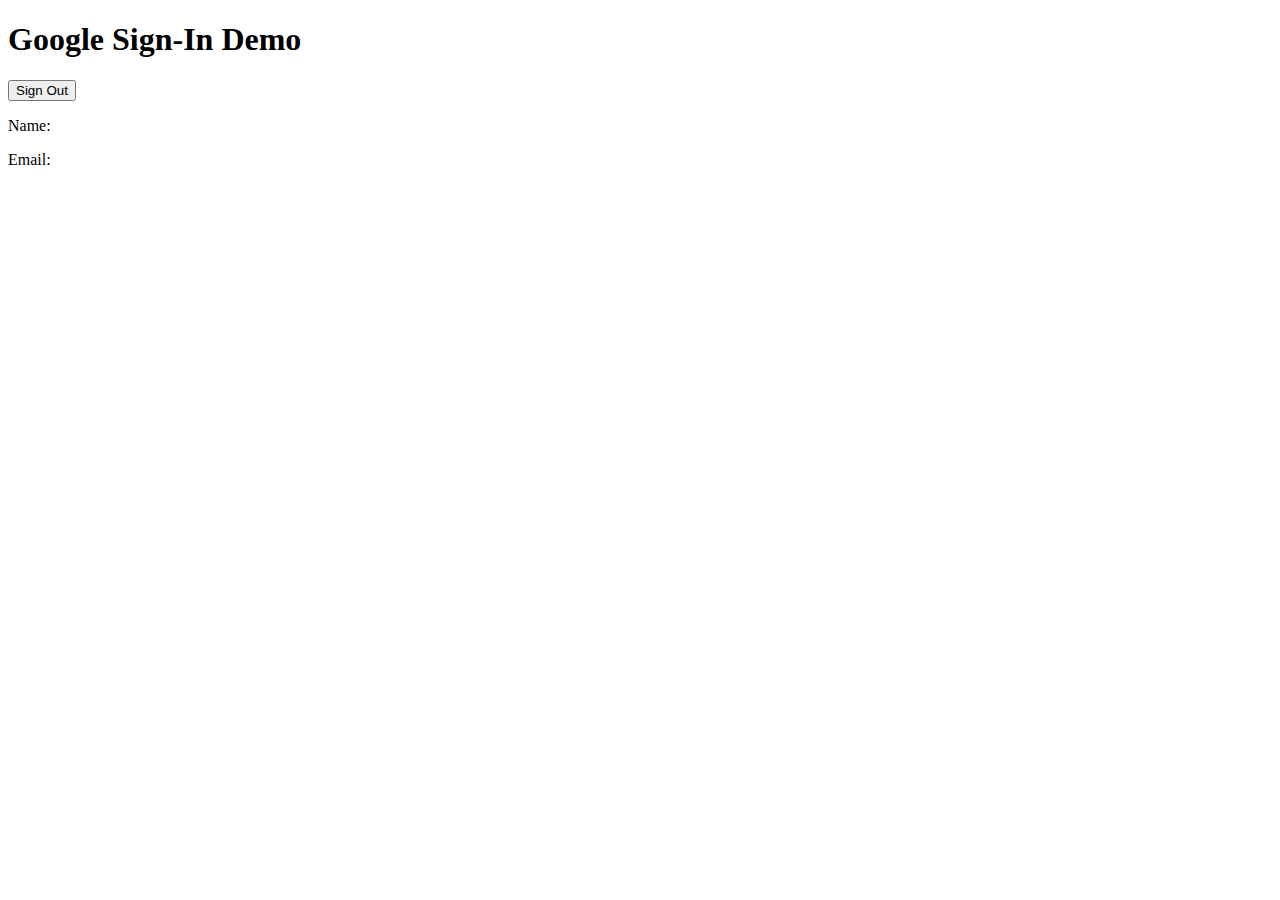
<file: signin.html>
<!DOCTYPE html>
<html>
<head>
    <title>Google Sign-In Demo</title>
    <script src="https://apis.google.com/js/platform.js" async defer></script>
</head>
<body>
    <h1>Google Sign-In Demo</h1>

    <div class="g-signin2" data-onsuccess="onSignIn"></div>
    <button onclick="signOut()">Sign Out</button>

    <div id="profileInfo">
        <p>Name: <span id="userName"></span></p>
        <p>Email: <span id="userEmail"></span></p>
        <img id="userImage"
</file>
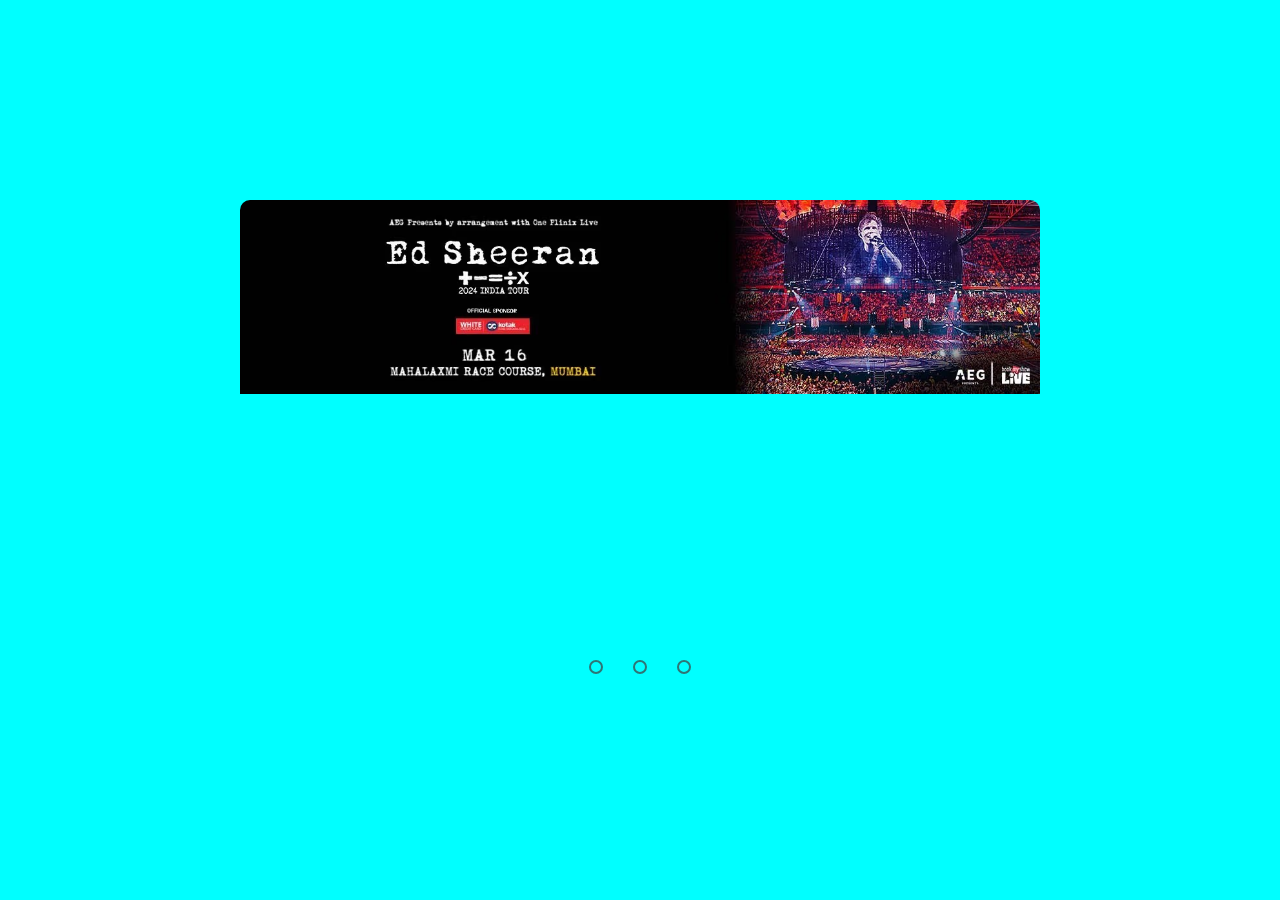
<file: slide.html>
<!DOCTYPE html>
<html lang="en">
  <head>
    <meta charset="UTF-8" />
    <meta name="viewport" content="width=device-width, initial-scale=1.0" />
    <link rel="stylesheet" href="slide.css">
    <title>Document</title>
  </head>
  <body>
    <section class="section">
      <div class="slider">
        <div class="slide">
          <input type="radio" name="radio-btn" id="radio1" />
          <input type="radio" name="radio-btn" id="radio2" />
          <input type="radio" name="radio-btn" id="radio3" />

          <div class="st first">
            <img
              src="bookmyshow/images/event1.avif"
              alt=""
            />
          </div>
          <div class="st">
            <img
            src="bookmyshow/images/event3.avif"
              alt=""
            />
          </div>
          <div class="st">
            <img
            src="bookmyshow/images/event2.avif"
              alt=""
            />
          </div>

          <div class="nav-auto">
            <div class="a-b1"></div>
            <div class="a-b2"></div>
            <div class="a-b3"></div>
          </div>
        </div>
<div class="nav-m">
    <label for="radio1" class="m-btn"></label>
    <label for="radio2" class="m-btn"></label>
    <label for="radio3" class="m-btn"></label>
</div>

      </div>
    </section>
  </body>
</html>
</file>
<file: slide.css>
body{
    padding: 0;
    margin: 0;
    height: 100vh;
    justify-self: center;
    align-items: center;
    background-color: aqua;

}
.section{
    margin: 0;
    padding: 0;
    height: 100vh;
    display: flex;
    justify-content: center;
    align-items: center;

}
.slider{
    width: 800px;
    height: 500px;
    border-radius: 10px;
    overflow: hidden;


}

.slide{
    width: 500%;
    height: 500px;
    display: flex;
}
.slide input{
    display: none;
}
.st{
    width: 20%;
    transition: 2s;
}
.st img{
    width: 100%;
    height: auto;

}
.nav-m{
    position: absolute;
    width: 800px;
    margin-top: -40px;
    justify-content: center;
    display: flex;
}
.m-btn{
    border: 2px solid rgb(47, 117, 117);
    padding: 5px;
    border-radius: 10px;
    cursor: pointer;
    transition: 1s;
}

.m-btn:not(:last-child){
    margin-right: 30px;
}
.m-btn:hover{
    background-color: blue;
}
#radio1:checked ~.first{
    margin-left: 0;
}
#radio2:checked ~.first{
    margin-left: -20%;
}
#radio3:checked ~.first{
    margin-left: -40%;
}

.nav-auto{
    position: absolute;
    width: 800px;
    margin-top: 460px;
    display: flex;
    justify-content: center;

}

.nav-auto div{
    border: 2px solid aqua;
    padding: 5px;
    border-radius: 10px;
    transition: 1s;
}
.nav-auto div:not(:last-child){
    margin-right: 30px;
    justify-content: center;

}
#radio1:checked ~.nav-auto .a-b1{
    background-color: blue;
}
#radio2:checked ~.nav-auto .a-b2{
    background-color: blue;
}
#radio3:checked ~.nav-auto .a-b3{
    background-color: blue;
}
</file>
